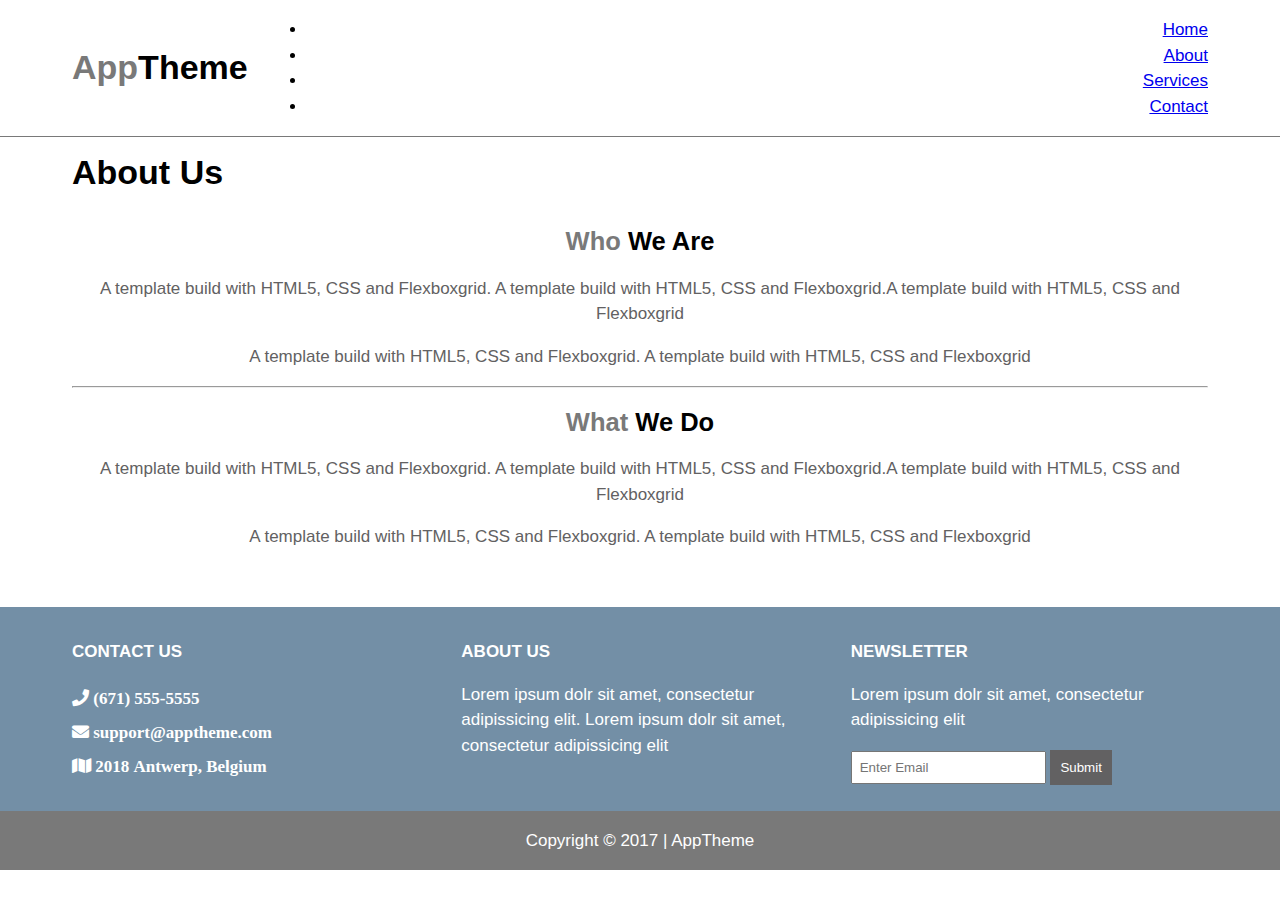
<file: about.html>
<!DOCTYPE html>
<html>
    <head>
        <meta charset="utf-8">
        <title>
            AppTheme | About
        </title>
        <link rel="stylesheet" href="css/flexboxgrid.css">
        <link rel="stylesheet" href="css/style.css">
        <link rel="stylesheet" href="css/fontawesome.css">
        <link rel="stylesheet" href="css/all.css">

    </head>
    <body>
        <!-- header -->
        <header id="main-header">
            <div class="container">
                <div class="row end-sm end-md end-lg center-xs middle-xs middle-sm middle-md middle-lg">
                    <div class="col-xs-12 col-sm-2 col-md-2 col-lg-2">
                        <h1><span class="primary-text">App</span>Theme</h1>
                    </div>
                    <div class="col-xs-12 col-sm-10 col-md-10 col-lg-10">
                        <div class="navbar">
                            <ul>
                                <li><a href="index.html">Home</a></li>
                                <li class="current"><a href="about.html">About</a></li>
                                <li><a href="services.html">Services</a></li>
                                <li><a href="contact.html">Contact</a></li>
                            </ul>
                        </div>
                    </div>
                </div>
            </div>
        </header>

       <!--Subheader-->
       <section id="subheader">
           <div class="container">
               <div class="row">
                   <div class="col-xs-12 col-sm-12 col-md-12 col-lg-12">
                       <h1>About Us</h1>
                   </div>
               </div>
           </div>
       </section>
       <!--Main PAge-->

       <section id="page" class="about">
           <div class="container">
               <div class="row center-xs center-sm center-md center-lg">
                   <div class="col-xs-12 col-sm-12 col-md-12 col-lg-12">
                       <h2><span class="primary-text">Who</span> We Are</h2>
                        <p>A template build with HTML5, CSS and Flexboxgrid. A template build with HTML5, CSS and Flexboxgrid.A template build with HTML5, CSS and Flexboxgrid</p>
                        <p>A template build with HTML5, CSS and Flexboxgrid. A template build with HTML5, CSS and Flexboxgrid</p>
                        <hr>
                        <h2><span class="primary-text">What</span> We Do</h2>
                        <p>A template build with HTML5, CSS and Flexboxgrid. A template build with HTML5, CSS and Flexboxgrid.A template build with HTML5, CSS and Flexboxgrid</p>
                        <p>A template build with HTML5, CSS and Flexboxgrid. A template build with HTML5, CSS and Flexboxgrid</p>
                    </div>
               </div>
           </div>

       </section>
        <!-- Company-->
        <section id="company">
            <div class="container">
                <div class="row">
                    <div class="col-xs-12 col-sm-4 col-md-4 col-lg-4">
                        <h4>Contact Us</h4>
                        <ul>
                            <li><i class="fa fa-phone"> (671) 555-5555</i></li>
                            <li><i class="fa fa-envelope"> support@apptheme.com</i></li>
                            <li><i class="fa fa-map"> 2018 Antwerp, Belgium</i></li>
                        </ul>
                    </div>
                    <div class="col-xs-12 col-sm-4 col-md-4 col-lg-4">
                        <h4>About Us</h4>
                        <p>Lorem ipsum dolr sit amet, consectetur adipissicing elit. Lorem ipsum dolr sit amet, consectetur adipissicing elit</p>
                    </div>
                    <div class="col-xs-12 col-sm-4 col-md-4 col-lg-4">
                        <h4>Newsletter</h4>
                        <p>Lorem ipsum dolr sit amet, consectetur adipissicing elit</p>
                        <form>
                            <input type="text" name="Email" placeholder="Enter Email">
                            <button type="submit" name="button">Submit</button>
                        </form>
                    </div>
                </div>

            </div>
        </section>
        <!-- Footer-->
        <footer id="main-footer">
            <div class="container">
                <div class="row center-xs center-sm center-md center-lg">
                    <div class=" col-xs-12 col-sm-12 col-md-12 col-lg-12">
                        <p>Copyright &copy; 2017 | AppTheme</p>
                    </div>
                </div>
            </div>
        </footer>
    </body>
</html>
</file>
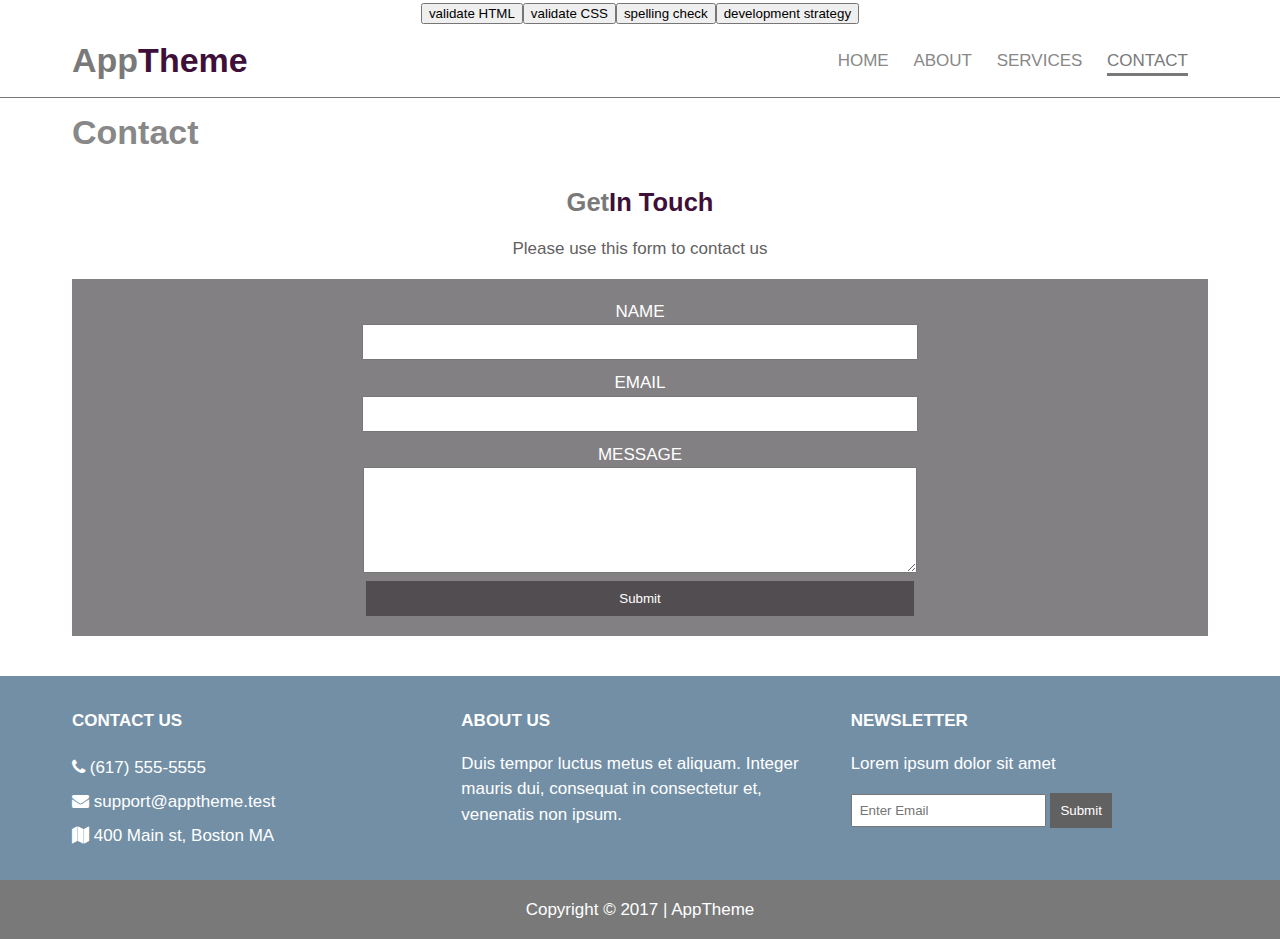
<file: contact.html>
<!DOCTYPE html>
<html lang="en">
  <head>
    <meta name="viewport" content="width=device-width, initial-scale=1.0" />
    <title>AppTheme | Contact</title>
    <meta charset="utf-8" />
    <link rel="stylesheet" href="css/style.css" />
    <link rel="stylesheet" href="css/flexboxgrid.css" />
    <link rel="stylesheet" href="css/font-awesome.css" />
    <!-- Leave this here!  It renders the review buttons  -->
    <script src="./evaluation/init.js"></script>
  </head>

  <body>
    <!--HEADER-->
    <header id="main-header">
      <div class="container">
        <div
          class="row center-xs end-sm end-md end-lg middle-xs middle-sm middle-md middle-lg"
        >
          <div class="col-xs-12 col-sm-2 col-md-2 col-lg-2">
            <h1>
              <span class="primary-text">App</span
              ><span class="secondary-text">Theme</span>
            </h1>
          </div>
          <div class="col-xs-12 col-sm-10 col-md-10 col-lg-10">
            <nav id="navbar">
              <ul>
                <li><a href="index.html">Home</a></li>
                <li><a href="about.html">About</a></li>
                <li><a href="services.html">Services</a></li>
                <li class="current"><a href="contact.html">Contact</a></li>
              </ul>
            </nav>
          </div>
        </div>
      </div>
    </header>
    <!--Subheader-->
    <section class="subheader">
      <div class="container">
        <div class="row">
          <div class="col-xs-12 col-sm-12 col-md-12 col-lg-12">
            <h1>Contact</h1>
          </div>
        </div>
      </div>
    </section>
    <!--Main page-->
    <section id="page" class="contact">
      <div class="container">
        <div class="row center-xs center-sm center-md center-lg">
          <div class="col-xs-12 col-sm-12 col-md-12 col-lg-12">
            <h2>
              <span class="primary-text">Get</span
              ><span class="secondary-text">In Touch</span>
            </h2>
            <p>Please use this form to contact us</p>
            <form>
              <div>
                <label for="name">Name</label><br />
                <input type="text" name="name" />
              </div>
              <div>
                <label for="email">Email</label><br />
                <input type="text" name="email" />
              </div>
              <div>
                <label for="message">Message</label><br />
                <textarea name="message"></textarea>
              </div>
              <button type="submit" name="button">Submit</button>
            </form>
          </div>
        </div>
      </div>
    </section>
    <!-- COMPANY -->
    <section id="company">
      <div class="container">
        <div class="row">
          <div class="col-xs-12 col-sm-4 col-md-4 col-lg-4">
            <h4>Contact Us</h4>
            <ul>
              <li><i class="fa fa-phone"></i> (617) 555-5555</li>
              <li><i class="fa fa-envelope"></i> support@apptheme.test</li>
              <li><i class="fa fa-map"></i> 400 Main st, Boston MA</li>
            </ul>
          </div>
          <div class="col-xs-12 col-sm-4 col-md-4 col-lg-4">
            <h4>About Us</h4>
            <p>
              Duis tempor luctus metus et aliquam. Integer mauris dui, consequat
              in consectetur et, venenatis non ipsum.
            </p>
          </div>
          <div class="col-xs-12 col-sm-4 col-md-4 col-lg-4">
            <h4>Newsletter</h4>
            <p>Lorem ipsum dolor sit amet</p>
            <form>
              <input type="text" name="email" placeholder="Enter Email" />
              <button type="submit" name="button">Submit</button>
            </form>
          </div>
        </div>
      </div>
    </section>

    <!-- FOOTER -->
    <footer id="main-footer">
      <div class="container">
        <div class="row center-xs center-sm center-md center-lg">
          <div class="col-xs-12 col-sm-12 col-md-12 col-lg-12">
            <p>Copyright &copy; 2017 | AppTheme</p>
          </div>
        </div>
      </div>
    </footer>
  </body>
</html>
</file>
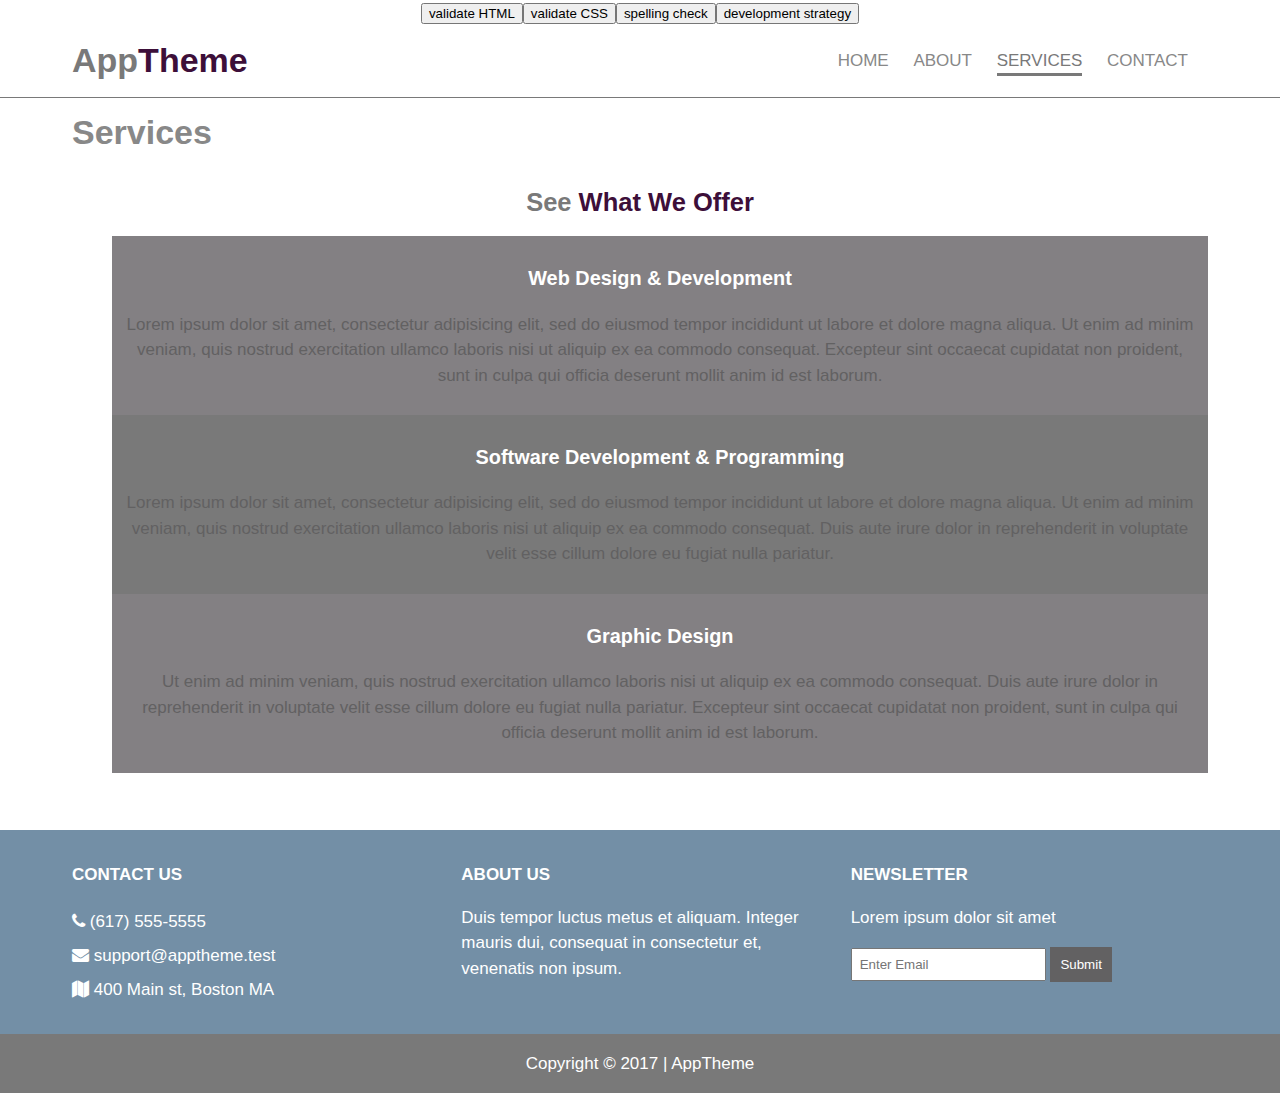
<file: services.html>
<!DOCTYPE html>
<html lang="en">
  <head>
    <meta name="viewport" content="width=device-width, initial-scale=1.0" />
    <title>AppTheme | Services</title>
    <meta charset="utf-8" />
    <link rel="stylesheet" href="css/style.css" />
    <link rel="stylesheet" href="css/flexboxgrid.css" />
    <link rel="stylesheet" href="css/font-awesome.css" />
    <!-- Leave this here!  It renders the review buttons  -->
    <script src="./evaluation/init.js"></script>
  </head>

  <body>
    <!--HEADER-->
    <header id="main-header">
      <div class="container">
        <div
          class="row center-xs end-sm end-md end-lg middle-xs middle-sm middle-md middle-lg"
        >
          <div class="col-xs-12 col-sm-2 col-md-2 col-lg-2">
            <h1>
              <span class="primary-text">App</span
              ><span class="secondary-text">Theme</span>
            </h1>
          </div>
          <div class="col-xs-12 col-sm-10 col-md-10 col-lg-10">
            <nav id="navbar">
              <ul>
                <li><a href="index.html">Home</a></li>
                <li><a href="about.html">About</a></li>
                <li class="current"><a href="services.html">Services</a></li>
                <li><a href="contact.html">Contact</a></li>
              </ul>
            </nav>
          </div>
        </div>
      </div>
    </header>
    <!--Subheader-->
    <section class="subheader">
      <div class="container">
        <div class="row">
          <div class="col-xs-12 col-sm-12 col-md-12 col-lg-12">
            <h1>Services</h1>
          </div>
        </div>
      </div>
    </section>
    <!--Main page-->
    <section id="page" class="services">
      <div class="container">
        <div class="row center-xs center-md center-sm center-lg">
          <div class="col-xs-12 col-sm-12 col-md-12 col-lg-12">
            <h2>
              <span class="primary-text">See</span
              ><span class="secondary-text"> What We Offer</span>
            </h2>
            <ul>
              <li>
                <h3>Web Design & Development</h3>
                <p>
                  Lorem ipsum dolor sit amet, consectetur adipisicing elit, sed
                  do eiusmod tempor incididunt ut labore et dolore magna aliqua.
                  Ut enim ad minim veniam, quis nostrud exercitation ullamco
                  laboris nisi ut aliquip ex ea commodo consequat.  Excepteur sint occaecat
                  cupidatat non proident, sunt in culpa qui officia deserunt
                  mollit anim id est laborum.
                </p>
              </li>
              <li>
                <h3>Software Development & Programming</h3>
                <p>
                  Lorem ipsum dolor sit amet, consectetur adipisicing elit, sed
                  do eiusmod tempor incididunt ut labore et dolore magna aliqua.
                  Ut enim ad minim veniam, quis nostrud exercitation ullamco
                  laboris nisi ut aliquip ex ea commodo consequat. Duis aute
                  irure dolor in reprehenderit in voluptate velit esse cillum
                  dolore eu fugiat nulla pariatur. 
                </p>
              </li>
              <li>
                <h3>Graphic Design</h3>
                <p>
                  
                  Ut enim ad minim veniam, quis nostrud exercitation ullamco
                  laboris nisi ut aliquip ex ea commodo consequat. Duis aute
                  irure dolor in reprehenderit in voluptate velit esse cillum
                  dolore eu fugiat nulla pariatur. Excepteur sint occaecat
                  cupidatat non proident, sunt in culpa qui officia deserunt
                  mollit anim id est laborum.
                </p>
              </li>
            </ul>
          </div>
        </div>
      </div>
    </section>
    <!-- COMPANY -->
    <section id="company">
      <div class="container">
        <div class="row">
          <div class="col-xs-12 col-sm-4 col-md-4 col-lg-4">
            <h4>Contact Us</h4>
            <ul>
              <li><i class="fa fa-phone"></i> (617) 555-5555</li>
              <li><i class="fa fa-envelope"></i> support@apptheme.test</li>
              <li><i class="fa fa-map"></i> 400 Main st, Boston MA</li>
            </ul>
          </div>
          <div class="col-xs-12 col-sm-4 col-md-4 col-lg-4">
            <h4>About Us</h4>
            <p>
              Duis tempor luctus metus et aliquam. Integer mauris dui, consequat
              in consectetur et, venenatis non ipsum.
            </p>
          </div>
          <div class="col-xs-12 col-sm-4 col-md-4 col-lg-4">
            <h4>Newsletter</h4>
            <p>Lorem ipsum dolor sit amet</p>
            <form>
              <input type="text" name="email" placeholder="Enter Email" />
              <button type="submit" name="button">Submit</button>
            </form>
          </div>
        </div>
      </div>
    </section>

    <!-- FOOTER -->
    <footer id="main-footer">
      <div class="container">
        <div class="row center-xs center-sm center-md center-lg">
          <div class="col-xs-12 col-sm-12 col-md-12 col-lg-12">
            <p>Copyright &copy; 2017 | AppTheme</p>
          </div>
        </div>
      </div>
    </footer>
  </body>
</html>
</file>
<file: css/flexboxgrid.css>
/* Uncomment and set these variables to customize the grid. */

.container-fluid {
  margin-right: auto;
  margin-left: auto;
  padding-right: 2rem;
  padding-left: 2rem;
}

.row {
  box-sizing: border-box;
  display: -ms-flexbox;
  display: -webkit-box;
  display: flex;
  -ms-flex: 0 1 auto;
  -webkit-box-flex: 0;
  flex: 0 1 auto;
  -ms-flex-direction: row;
  -webkit-box-orient: horizontal;
  -webkit-box-direction: normal;
  flex-direction: row;
  -ms-flex-wrap: wrap;
  flex-wrap: wrap;
  margin-right: -1rem;
  margin-left: -1rem;
}

.row.reverse {
  -ms-flex-direction: row-reverse;
  -webkit-box-orient: horizontal;
  -webkit-box-direction: reverse;
  flex-direction: row-reverse;
}

.col.reverse {
  -ms-flex-direction: column-reverse;
  -webkit-box-orient: vertical;
  -webkit-box-direction: reverse;
  flex-direction: column-reverse;
}

.col-xs,
.col-xs-1,
.col-xs-2,
.col-xs-3,
.col-xs-4,
.col-xs-5,
.col-xs-6,
.col-xs-7,
.col-xs-8,
.col-xs-9,
.col-xs-10,
.col-xs-11,
.col-xs-12 {
  box-sizing: border-box;
  -ms-flex: 0 0 auto;
  -webkit-box-flex: 0;
  flex: 0 0 auto;
  padding-right: 1rem;
  padding-left: 1rem;
}

.col-xs {
  -webkit-flex-grow: 1;
  -ms-flex-positive: 1;
  -webkit-box-flex: 1;
  flex-grow: 1;
  -ms-flex-preferred-size: 0;
  flex-basis: 0;
  max-width: 100%;
}

.col-xs-1 {
  -ms-flex-preferred-size: 8.333%;
  flex-basis: 8.333%;
  max-width: 8.333%;
}

.col-xs-2 {
  -ms-flex-preferred-size: 16.667%;
  flex-basis: 16.667%;
  max-width: 16.667%;
}

.col-xs-3 {
  -ms-flex-preferred-size: 25%;
  flex-basis: 25%;
  max-width: 25%;
}

.col-xs-4 {
  -ms-flex-preferred-size: 33.333%;
  flex-basis: 33.333%;
  max-width: 33.333%;
}

.col-xs-5 {
  -ms-flex-preferred-size: 41.667%;
  flex-basis: 41.667%;
  max-width: 41.667%;
}

.col-xs-6 {
  -ms-flex-preferred-size: 50%;
  flex-basis: 50%;
  max-width: 50%;
}

.col-xs-7 {
  -ms-flex-preferred-size: 58.333%;
  flex-basis: 58.333%;
  max-width: 58.333%;
}

.col-xs-8 {
  -ms-flex-preferred-size: 66.667%;
  flex-basis: 66.667%;
  max-width: 66.667%;
}

.col-xs-9 {
  -ms-flex-preferred-size: 75%;
  flex-basis: 75%;
  max-width: 75%;
}

.col-xs-10 {
  -ms-flex-preferred-size: 83.333%;
  flex-basis: 83.333%;
  max-width: 83.333%;
}

.col-xs-11 {
  -ms-flex-preferred-size: 91.667%;
  flex-basis: 91.667%;
  max-width: 91.667%;
}

.col-xs-12 {
  -ms-flex-preferred-size: 100%;
  flex-basis: 100%;
  max-width: 100%;
}

.col-xs-offset-1 {
  margin-left: 8.333%;
}

.col-xs-offset-2 {
  margin-left: 16.667%;
}

.col-xs-offset-3 {
  margin-left: 25%;
}

.col-xs-offset-4 {
  margin-left: 33.333%;
}

.col-xs-offset-5 {
  margin-left: 41.667%;
}

.col-xs-offset-6 {
  margin-left: 50%;
}

.col-xs-offset-7 {
  margin-left: 58.333%;
}

.col-xs-offset-8 {
  margin-left: 66.667%;
}

.col-xs-offset-9 {
  margin-left: 75%;
}

.col-xs-offset-10 {
  margin-left: 83.333%;
}

.col-xs-offset-11 {
  margin-left: 91.667%;
}

.start-xs {
  -ms-flex-pack: start;
  -webkit-box-pack: start;
  justify-content: flex-start;
  text-align: start;
}

.center-xs {
  -ms-flex-pack: center;
  -webkit-box-pack: center;
  justify-content: center;
  text-align: center;
}

.end-xs {
  -ms-flex-pack: end;
  -webkit-box-pack: end;
  justify-content: flex-end;
  text-align: end;
}

.top-xs {
  -ms-flex-align: start;
  -webkit-box-align: start;
  align-items: flex-start;
}

.middle-xs {
  -ms-flex-align: center;
  -webkit-box-align: center;
  align-items: center;
}

.bottom-xs {
  -ms-flex-align: end;
  -webkit-box-align: end;
  align-items: flex-end;
}

.around-xs {
  -ms-flex-pack: distribute;
  justify-content: space-around;
}

.between-xs {
  -ms-flex-pack: justify;
  -webkit-box-pack: justify;
  justify-content: space-between;
}

.first-xs {
  -ms-flex-order: -1;
  -webkit-box-ordinal-group: 0;
  order: -1;
}

.last-xs {
  -ms-flex-order: 1;
  -webkit-box-ordinal-group: 2;
  order: 1;
}

@media only screen and (min-width: 48em) {
  .container {
    width: 46rem;
  }

  .col-sm,
  .col-sm-1,
  .col-sm-2,
  .col-sm-3,
  .col-sm-4,
  .col-sm-5,
  .col-sm-6,
  .col-sm-7,
  .col-sm-8,
  .col-sm-9,
  .col-sm-10,
  .col-sm-11,
  .col-sm-12 {
    box-sizing: border-box;
    -ms-flex: 0 0 auto;
    -webkit-box-flex: 0;
    flex: 0 0 auto;
    padding-right: 1rem;
    padding-left: 1rem;
  }

  .col-sm {
    -webkit-flex-grow: 1;
    -ms-flex-positive: 1;
    -webkit-box-flex: 1;
    flex-grow: 1;
    -ms-flex-preferred-size: 0;
    flex-basis: 0;
    max-width: 100%;
  }

  .col-sm-1 {
    -ms-flex-preferred-size: 8.333%;
    flex-basis: 8.333%;
    max-width: 8.333%;
  }

  .col-sm-2 {
    -ms-flex-preferred-size: 16.667%;
    flex-basis: 16.667%;
    max-width: 16.667%;
  }

  .col-sm-3 {
    -ms-flex-preferred-size: 25%;
    flex-basis: 25%;
    max-width: 25%;
  }

  .col-sm-4 {
    -ms-flex-preferred-size: 33.333%;
    flex-basis: 33.333%;
    max-width: 33.333%;
  }

  .col-sm-5 {
    -ms-flex-preferred-size: 41.667%;
    flex-basis: 41.667%;
    max-width: 41.667%;
  }

  .col-sm-6 {
    -ms-flex-preferred-size: 50%;
    flex-basis: 50%;
    max-width: 50%;
  }

  .col-sm-7 {
    -ms-flex-preferred-size: 58.333%;
    flex-basis: 58.333%;
    max-width: 58.333%;
  }

  .col-sm-8 {
    -ms-flex-preferred-size: 66.667%;
    flex-basis: 66.667%;
    max-width: 66.667%;
  }

  .col-sm-9 {
    -ms-flex-preferred-size: 75%;
    flex-basis: 75%;
    max-width: 75%;
  }

  .col-sm-10 {
    -ms-flex-preferred-size: 83.333%;
    flex-basis: 83.333%;
    max-width: 83.333%;
  }

  .col-sm-11 {
    -ms-flex-preferred-size: 91.667%;
    flex-basis: 91.667%;
    max-width: 91.667%;
  }

  .col-sm-12 {
    -ms-flex-preferred-size: 100%;
    flex-basis: 100%;
    max-width: 100%;
  }

  .col-sm-offset-1 {
    margin-left: 8.333%;
  }

  .col-sm-offset-2 {
    margin-left: 16.667%;
  }

  .col-sm-offset-3 {
    margin-left: 25%;
  }

  .col-sm-offset-4 {
    margin-left: 33.333%;
  }

  .col-sm-offset-5 {
    margin-left: 41.667%;
  }

  .col-sm-offset-6 {
    margin-left: 50%;
  }

  .col-sm-offset-7 {
    margin-left: 58.333%;
  }

  .col-sm-offset-8 {
    margin-left: 66.667%;
  }

  .col-sm-offset-9 {
    margin-left: 75%;
  }

  .col-sm-offset-10 {
    margin-left: 83.333%;
  }

  .col-sm-offset-11 {
    margin-left: 91.667%;
  }

  .start-sm {
    -ms-flex-pack: start;
    -webkit-box-pack: start;
    justify-content: flex-start;
    text-align: start;
  }

  .center-sm {
    -ms-flex-pack: center;
    -webkit-box-pack: center;
    justify-content: center;
    text-align: center;
  }

  .end-sm {
    -ms-flex-pack: end;
    -webkit-box-pack: end;
    justify-content: flex-end;
    text-align: end;
  }

  .top-sm {
    -ms-flex-align: start;
    -webkit-box-align: start;
    align-items: flex-start;
  }

  .middle-sm {
    -ms-flex-align: center;
    -webkit-box-align: center;
    align-items: center;
  }

  .bottom-sm {
    -ms-flex-align: end;
    -webkit-box-align: end;
    align-items: flex-end;
  }

  .around-sm {
    -ms-flex-pack: distribute;
    justify-content: space-around;
  }

  .between-sm {
    -ms-flex-pack: justify;
    -webkit-box-pack: justify;
    justify-content: space-between;
  }

  .first-sm {
    -ms-flex-order: -1;
    -webkit-box-ordinal-group: 0;
    order: -1;
  }

  .last-sm {
    -ms-flex-order: 1;
    -webkit-box-ordinal-group: 2;
    order: 1;
  }
}

@media only screen and (min-width: 62em) {
  .container {
    width: 61rem;
  }

  .col-md,
  .col-md-1,
  .col-md-2,
  .col-md-3,
  .col-md-4,
  .col-md-5,
  .col-md-6,
  .col-md-7,
  .col-md-8,
  .col-md-9,
  .col-md-10,
  .col-md-11,
  .col-md-12 {
    box-sizing: border-box;
    -ms-flex: 0 0 auto;
    -webkit-box-flex: 0;
    flex: 0 0 auto;
    padding-right: 1rem;
    padding-left: 1rem;
  }

  .col-md {
    -webkit-flex-grow: 1;
    -ms-flex-positive: 1;
    -webkit-box-flex: 1;
    flex-grow: 1;
    -ms-flex-preferred-size: 0;
    flex-basis: 0;
    max-width: 100%;
  }

  .col-md-1 {
    -ms-flex-preferred-size: 8.333%;
    flex-basis: 8.333%;
    max-width: 8.333%;
  }

  .col-md-2 {
    -ms-flex-preferred-size: 16.667%;
    flex-basis: 16.667%;
    max-width: 16.667%;
  }

  .col-md-3 {
    -ms-flex-preferred-size: 25%;
    flex-basis: 25%;
    max-width: 25%;
  }

  .col-md-4 {
    -ms-flex-preferred-size: 33.333%;
    flex-basis: 33.333%;
    max-width: 33.333%;
  }

  .col-md-5 {
    -ms-flex-preferred-size: 41.667%;
    flex-basis: 41.667%;
    max-width: 41.667%;
  }

  .col-md-6 {
    -ms-flex-preferred-size: 50%;
    flex-basis: 50%;
    max-width: 50%;
  }

  .col-md-7 {
    -ms-flex-preferred-size: 58.333%;
    flex-basis: 58.333%;
    max-width: 58.333%;
  }

  .col-md-8 {
    -ms-flex-preferred-size: 66.667%;
    flex-basis: 66.667%;
    max-width: 66.667%;
  }

  .col-md-9 {
    -ms-flex-preferred-size: 75%;
    flex-basis: 75%;
    max-width: 75%;
  }

  .col-md-10 {
    -ms-flex-preferred-size: 83.333%;
    flex-basis: 83.333%;
    max-width: 83.333%;
  }

  .col-md-11 {
    -ms-flex-preferred-size: 91.667%;
    flex-basis: 91.667%;
    max-width: 91.667%;
  }

  .col-md-12 {
    -ms-flex-preferred-size: 100%;
    flex-basis: 100%;
    max-width: 100%;
  }

  .col-md-offset-1 {
    margin-left: 8.333%;
  }

  .col-md-offset-2 {
    margin-left: 16.667%;
  }

  .col-md-offset-3 {
    margin-left: 25%;
  }

  .col-md-offset-4 {
    margin-left: 33.333%;
  }

  .col-md-offset-5 {
    margin-left: 41.667%;
  }

  .col-md-offset-6 {
    margin-left: 50%;
  }

  .col-md-offset-7 {
    margin-left: 58.333%;
  }

  .col-md-offset-8 {
    margin-left: 66.667%;
  }

  .col-md-offset-9 {
    margin-left: 75%;
  }

  .col-md-offset-10 {
    margin-left: 83.333%;
  }

  .col-md-offset-11 {
    margin-left: 91.667%;
  }

  .start-md {
    -ms-flex-pack: start;
    -webkit-box-pack: start;
    justify-content: flex-start;
    text-align: start;
  }

  .center-md {
    -ms-flex-pack: center;
    -webkit-box-pack: center;
    justify-content: center;
    text-align: center;
  }

  .end-md {
    -ms-flex-pack: end;
    -webkit-box-pack: end;
    justify-content: flex-end;
    text-align: end;
  }

  .top-md {
    -ms-flex-align: start;
    -webkit-box-align: start;
    align-items: flex-start;
  }

  .middle-md {
    -ms-flex-align: center;
    -webkit-box-align: center;
    align-items: center;
  }

  .bottom-md {
    -ms-flex-align: end;
    -webkit-box-align: end;
    align-items: flex-end;
  }

  .around-md {
    -ms-flex-pack: distribute;
    justify-content: space-around;
  }

  .between-md {
    -ms-flex-pack: justify;
    -webkit-box-pack: justify;
    justify-content: space-between;
  }

  .first-md {
    -ms-flex-order: -1;
    -webkit-box-ordinal-group: 0;
    order: -1;
  }

  .last-md {
    -ms-flex-order: 1;
    -webkit-box-ordinal-group: 2;
    order: 1;
  }
}

@media only screen and (min-width: 75em) {
  .container {
    width: 71rem;
  }

  .col-lg,
  .col-lg-1,
  .col-lg-2,
  .col-lg-3,
  .col-lg-4,
  .col-lg-5,
  .col-lg-6,
  .col-lg-7,
  .col-lg-8,
  .col-lg-9,
  .col-lg-10,
  .col-lg-11,
  .col-lg-12 {
    box-sizing: border-box;
    -ms-flex: 0 0 auto;
    -webkit-box-flex: 0;
    flex: 0 0 auto;
    padding-right: 1rem;
    padding-left: 1rem;
  }

  .col-lg {
    -webkit-flex-grow: 1;
    -ms-flex-positive: 1;
    -webkit-box-flex: 1;
    flex-grow: 1;
    -ms-flex-preferred-size: 0;
    flex-basis: 0;
    max-width: 100%;
  }

  .col-lg-1 {
    -ms-flex-preferred-size: 8.333%;
    flex-basis: 8.333%;
    max-width: 8.333%;
  }

  .col-lg-2 {
    -ms-flex-preferred-size: 16.667%;
    flex-basis: 16.667%;
    max-width: 16.667%;
  }

  .col-lg-3 {
    -ms-flex-preferred-size: 25%;
    flex-basis: 25%;
    max-width: 25%;
  }

  .col-lg-4 {
    -ms-flex-preferred-size: 33.333%;
    flex-basis: 33.333%;
    max-width: 33.333%;
  }

  .col-lg-5 {
    -ms-flex-preferred-size: 41.667%;
    flex-basis: 41.667%;
    max-width: 41.667%;
  }

  .col-lg-6 {
    -ms-flex-preferred-size: 50%;
    flex-basis: 50%;
    max-width: 50%;
  }

  .col-lg-7 {
    -ms-flex-preferred-size: 58.333%;
    flex-basis: 58.333%;
    max-width: 58.333%;
  }

  .col-lg-8 {
    -ms-flex-preferred-size: 66.667%;
    flex-basis: 66.667%;
    max-width: 66.667%;
  }

  .col-lg-9 {
    -ms-flex-preferred-size: 75%;
    flex-basis: 75%;
    max-width: 75%;
  }

  .col-lg-10 {
    -ms-flex-preferred-size: 83.333%;
    flex-basis: 83.333%;
    max-width: 83.333%;
  }

  .col-lg-11 {
    -ms-flex-preferred-size: 91.667%;
    flex-basis: 91.667%;
    max-width: 91.667%;
  }

  .col-lg-12 {
    -ms-flex-preferred-size: 100%;
    flex-basis: 100%;
    max-width: 100%;
  }

  .col-lg-offset-1 {
    margin-left: 8.333%;
  }

  .col-lg-offset-2 {
    margin-left: 16.667%;
  }

  .col-lg-offset-3 {
    margin-left: 25%;
  }

  .col-lg-offset-4 {
    margin-left: 33.333%;
  }

  .col-lg-offset-5 {
    margin-left: 41.667%;
  }

  .col-lg-offset-6 {
    margin-left: 50%;
  }

  .col-lg-offset-7 {
    margin-left: 58.333%;
  }

  .col-lg-offset-8 {
    margin-left: 66.667%;
  }

  .col-lg-offset-9 {
    margin-left: 75%;
  }

  .col-lg-offset-10 {
    margin-left: 83.333%;
  }

  .col-lg-offset-11 {
    margin-left: 91.667%;
  }

  .start-lg {
    -ms-flex-pack: start;
    -webkit-box-pack: start;
    justify-content: flex-start;
    text-align: start;
  }

  .center-lg {
    -ms-flex-pack: center;
    -webkit-box-pack: center;
    justify-content: center;
    text-align: center;
  }

  .end-lg {
    -ms-flex-pack: end;
    -webkit-box-pack: end;
    justify-content: flex-end;
    text-align: end;
  }

  .top-lg {
    -ms-flex-align: start;
    -webkit-box-align: start;
    align-items: flex-start;
  }

  .middle-lg {
    -ms-flex-align: center;
    -webkit-box-align: center;
    align-items: center;
  }

  .bottom-lg {
    -ms-flex-align: end;
    -webkit-box-align: end;
    align-items: flex-end;
  }

  .around-lg {
    -ms-flex-pack: distribute;
    justify-content: space-around;
  }

  .between-lg {
    -ms-flex-pack: justify;
    -webkit-box-pack: justify;
    justify-content: space-between;
  }

  .first-lg {
    -ms-flex-order: -1;
    -webkit-box-ordinal-group: 0;
    order: -1;
  }

  .last-lg {
    -ms-flex-order: 1;
    -webkit-box-ordinal-group: 2;
    order: 1;
  }
}
</file>
<file: css/style.css>
body {
  font-family: "Open-sans", sans-serif;
  font-size: 17px;
  line-height: 1.5em;
  margin: 0;
  padding: 0;
}

img {
  width: 100%;
}

.container {
  margin: auto;
}

/* COMMON CLASSES */
.primary-text {
  color: #797979;
}
/*ADDING SECONDARY TEXT TITTLES*/
.secondary-text {
  color: #3d0f39;
}

.primary-background {
  background: #797979;
}

/* HEADER */
#main-header {
  border-bottom: 1px solid #797979;
}
/*SUBHEADER*/

.subheader h1 {
  color: #888;
}

/* NAVBAR */
#navbar {
  text-transform: uppercase;
}

#navbar li {
  display: inline;
  padding-right: 20px;
  list-style: none;
}

#navbar a {
  text-decoration: none;
  color: #888;
}

#navbar li.current a,
#navbar a:hover {
  color: #797979;
  border-bottom: 3px solid #797979;
  padding-bottom: 3px;
}

/* SHOWCASE */
#showcase {
  background: url("../images/showcase.png") no-repeat center center;
  border-bottom: 1px solid #797979;
  margin-bottom: 30px;
}

#showcase .row {
  height: 600px;
}

#showcase h2 {
  font-size: 50px;
  margin: 0;
  padding-bottom: 20px;
}

#showcase p {
  color: #ccc;
  margin: 0;
}

#showcase .showcase-content {
  background: rgb(115, 143, 166);
  color: #fff;
  border-radius: 90px;
  padding: 40px;
  opacity: 0.9;
}

/* FEATURES */
/*adding border botton */
.feature {
  border-bottom: 1px solid #797979;
}

.feature h2 {
  font-size: 35px;
  margin: 0;
  padding-bottom: 10px;
  color: #888;
}

.feature h4 {
  color: #888;
}

.feature p {
  color: #888;
  margin: 0;
  margin-bottom: 40px;
}

.feature .fa {
  font-size: 60px;
  color: #797979;
}

/* INFO */
/*Adding new background and adjusting position */
#info {
 /* background: url("../img/newcolor.png") no-repeat; */
  background-position: center;
  color: #888;
}

#info h2 {
  font-size: 35px;
  margin: 0;
  padding-bottom: 10px;
}

#info ul {
  list-style: none;
  padding: 0;
}

#info li {
  line-height: 2em;
  font-size: 20px;
}

/* COMPANY */
#company {
  background: rgb(115, 143, 166);
  color: #fff;
  padding: 10px 0;
}
#company h4 {
  text-transform: uppercase;
  margin-bottom: 0;
}

#company ul {
  padding: 0;
  list-style: none;
  line-height: 2em;
}

#company input[type="text"] {
  padding: 7px;
}

#company button {
  background: #626162;
  color: #fff;
  padding: 10px;
  border: 0;
}

/* FOOTER */
#main-footer {
  background: #797979;
  color: #fff;
}

/* ABOUT */
/*Adding new background and adjusting position */
#page {
  margin-bottom: 40px;
 /* background: url("../images/newcolor.png") no-repeat;*/
  background-position: center;
}

#page p {
  color: #626162;
}

/* SERVICES */
.services ul li {
  list-style: none;
  padding: 10px;
}

.services ul li:nth-child(odd) {
  background: rgba(49, 43, 49, 0.6);
  color: #fff;
}

.services ul li:nth-child(even) {
  background: #797979;
  color: #fff;
}

/* CONTACT */
.contact form {
  background: rgba(49, 43, 49, 0.6);
  color: #fff;
  padding: 20px;
}

.contact form input[type="text"] {
  width: 50%;
  height: 30px;
  margin-bottom: 10px;
}

.contact form textarea {
  width: 50%;
  height: 100px;
}

.contact form button {
  width: 50%;
  padding: 10px 0;
  border: 0;
  background: rgba(49, 43, 49, 0.6);
  color: #fff;
}

.contact form label {
  text-transform: uppercase;
}

/* MEDIA QUERIES */
@media (max-width: 800px) {
  #showcase h1 {
    font-size: 30px;
  }
}

@media (max-width: 500px) {
  #showcase .showcase-content {
    padding: 40px 10px;
  }
}
</file>
